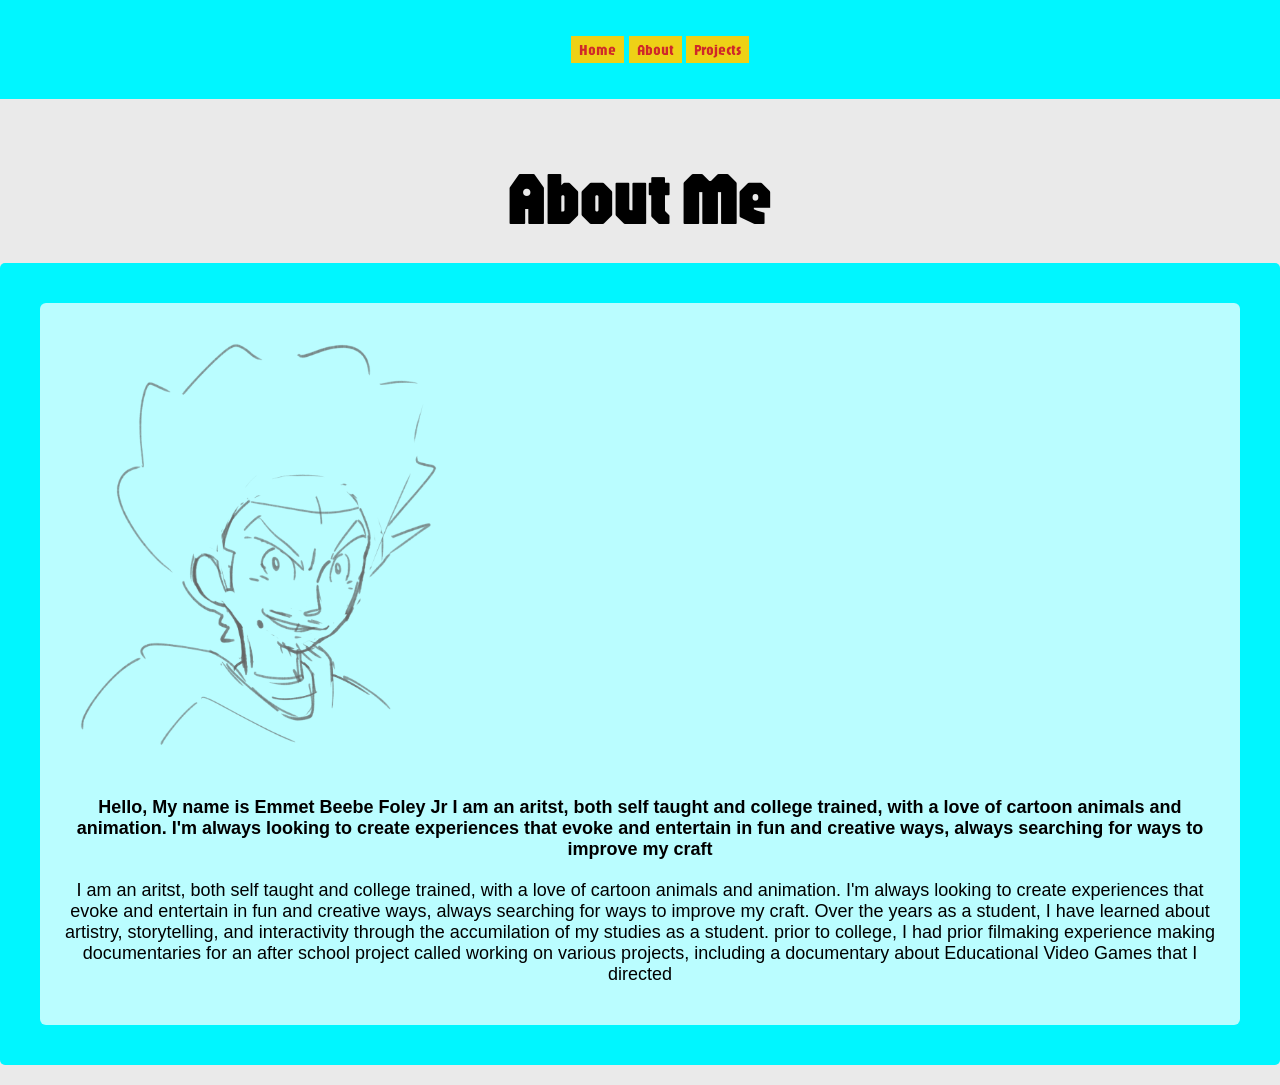
<file: About.html>
<!doctype html>
<html lang="en">
  <head>
    <meta charset="UTF-8" />
    <meta name="viewport" content="width=device-width, initial-scale=1.0" />
    <link rel="preconnect" href="https://fonts.googleapis.com" />
    <link rel="preconnect" href="https://fonts.gstatic.com" crossorigin />
    <link
      href="https://fonts.googleapis.com/css2?family=Jaro:opsz@6..72&family=Protest+Guerrilla&display=swap"
      rel="stylesheet"
    />
    <link
      rel="stylesheet"
      href="https://cdnjs.cloudflare.com/ajax/libs/font-awesome/5.10.2/css/all.min.css"
    />
    <link rel="stylesheet" href="style.css" />
    <title>Home</title>
  </head>
  <body>
    <nav>
      <ul class="nav-links">
        <li><a href="index.html">Home</a></li>

        <li><a href="about.html">About</a></li>

        <li><a href="projects.html">Projects</a></li>
      </ul>
    </nav>
    <h1>About Me</h1>
    <div class="container">
      <div class="card">
        <img src="profile2.png" alt="profile2" />

        <h4>
          Hello, My name is Emmet Beebe Foley Jr I am an aritst, both self
          taught and college trained, with a love of cartoon animals and
          animation. I'm always looking to create experiences that evoke and
          entertain in fun and creative ways, always searching for ways to
          improve my craft
        </h4>

        <p>
          I am an aritst, both self taught and college trained, with a love of
          cartoon animals and animation. I'm always looking to create
          experiences that evoke and entertain in fun and creative ways, always
          searching for ways to improve my craft. Over the years as a student, I
          have learned about artistry, storytelling, and interactivity through
          the accumilation of my studies as a student. prior to college, I had
          prior filmaking experience making documentaries for an after school
          project called working on various projects, including a documentary
          about Educational Video Games that I directed
        </p>
      </div>
    </div>

    <!-- <div class="box">
        <h2>Recent things i've been into</h2> -->

    <!-- </div>
    <div class="box">
        <div class="music-container" id="music-container">
      <div class="music-info">
        <h4 id="title"></h4>
        <div class="progress-container" id="progress-container">
          <div class="progress" id="progress"></div>
        </div>
      </div> -->

    <!-- <audio src="music/ルパン世I Miss You Babe Yes I Do.mp3" id="audio"></audio> -->

    <!-- <div class="img-container">
        <img src="images/lupin.jpg" alt="music-cover" id="cover" />
      </div>
      <div class="navigation">
        <button id="prev" class="action-btn">
          <i class="fas fa-backward"></i>
        </button>
        <button id="play" class="action-btn action-btn-big">
          <i class="fas fa-play"></i>
        </button>
        <button id="next" class="action-btn">
          <i class="fas fa-forward"></i>
        </button>
      </div>
    </div>

        <script src="script.js"></script>
    </div>
</body>
</html> -->
  </body>
</html>
</file>
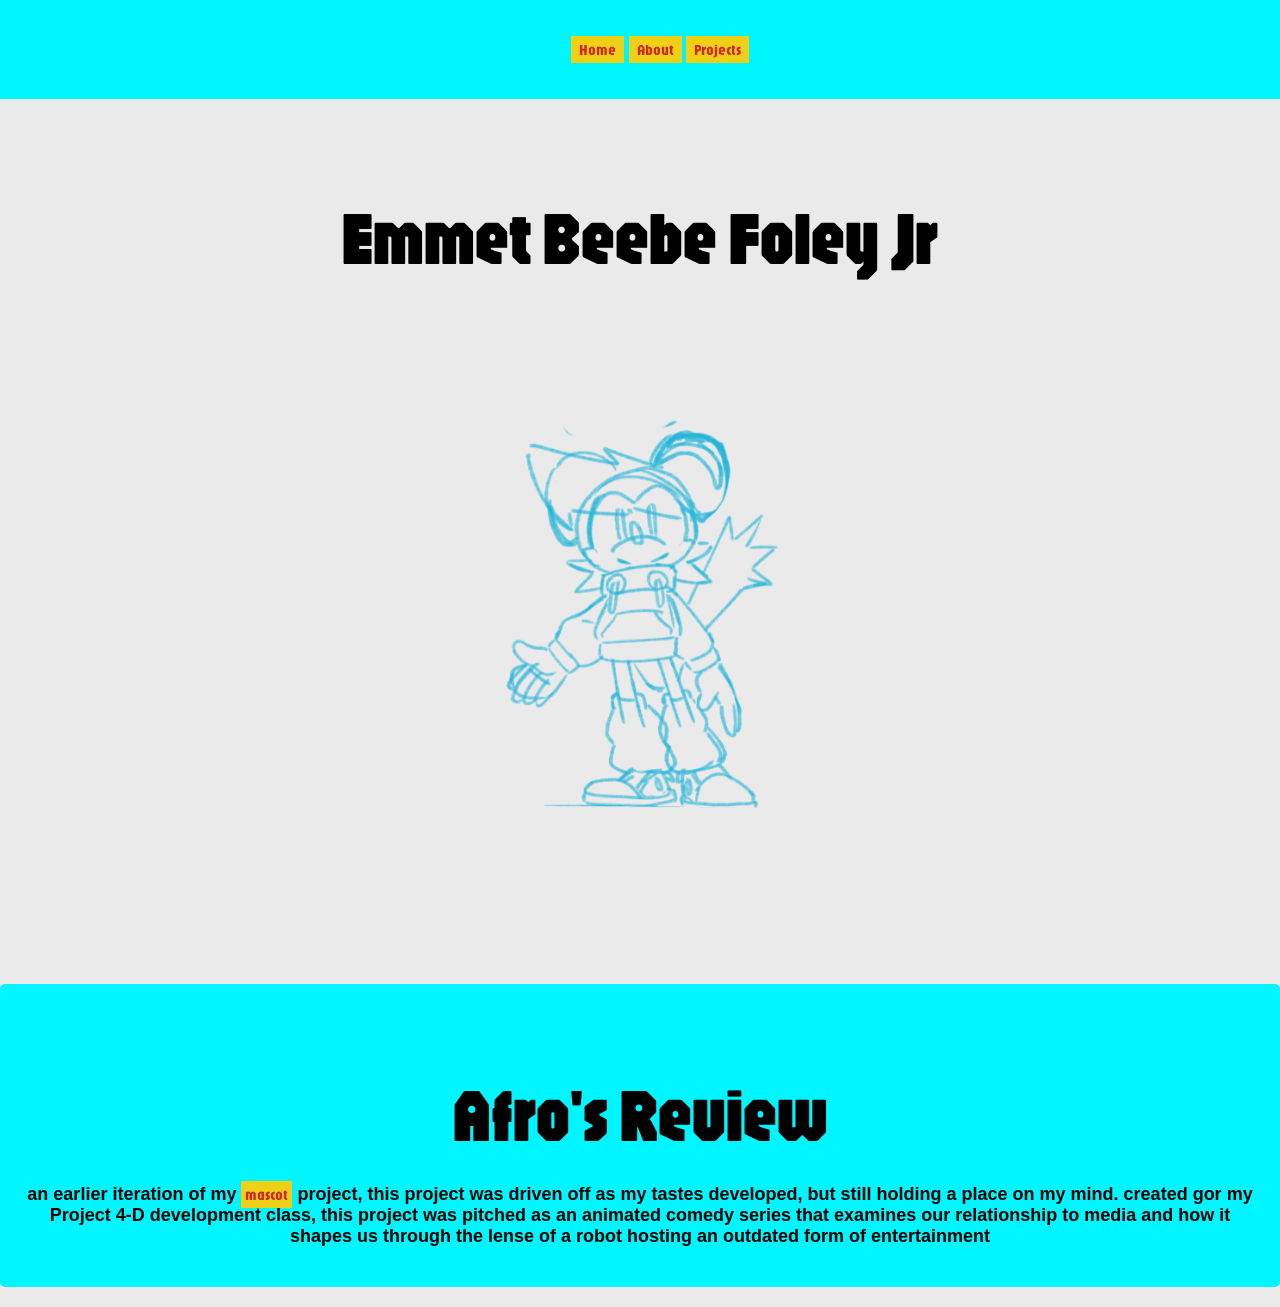
<file: Afro Reviews.html>
<!DOCTYPE html>
<html lang="en">
<head>
    <meta charset="UTF-8">
    <meta name="viewport" content="width=device-width, initial-scale=1.0">
    <link rel="preconnect" href="https://fonts.googleapis.com">
<link rel="preconnect" href="https://fonts.gstatic.com" crossorigin>
<link href="https://fonts.googleapis.com/css2?family=Jaro:opsz@6..72&family=Protest+Guerrilla&display=swap" rel="stylesheet">
    <link rel="stylesheet" href="style.css">
    <title>Home</title>
</head>

<body>
    
    <nav>
        <ul class="nav-links">  
            <li><a href="index.html">Home</a></li>
            
            <li><a href="about.html">About</a></li>
            
            <li><a href="projects.html">Projects</a></li>
        </ul>
    </nav>

    <div class="box">
<h1>Emmet Beebe Foley Jr</h1>
        <img src="sanbg1.png" alt="bg1" style="width: 500px;" class="sanbg1">
    </div>

    <div class="container">
        <h2>Afro's Review</h2>
        <h4>an earlier iteration of my <a href="My Mascot.html">mascot</a> project, this project was driven off as my tastes developed, but still holding a place on my mind. created gor my Project 4-D development class, 
            this project was pitched as an animated comedy series that examines our relationship to media and how it shapes us through the lense of a robot 
        hosting an outdated form of entertainment </h4>
    </div>
</body>
</html>
</file>
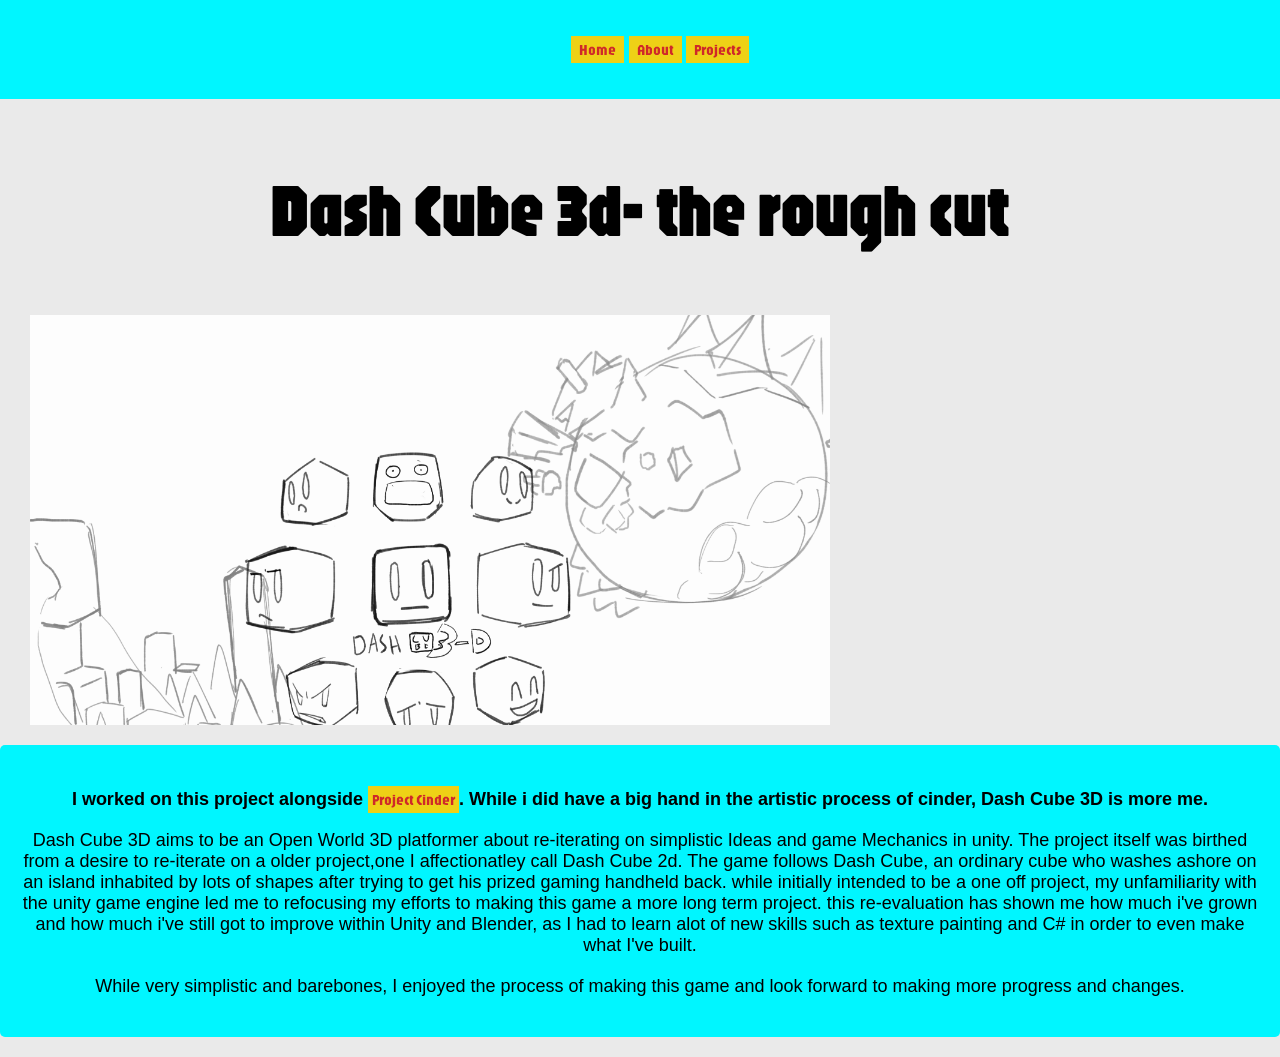
<file: My Mascot.html>
<!doctype html>
<html lang="en">
  <head>
    <meta charset="UTF-8" />
    <meta name="viewport" content="width=device-width, initial-scale=1.0" />
    <link rel="preconnect" href="https://fonts.googleapis.com" />
    <link rel="preconnect" href="https://fonts.gstatic.com" crossorigin />
    <link
      href="https://fonts.googleapis.com/css2?family=Jaro:opsz@6..72&family=Protest+Guerrilla&display=swap"
      rel="stylesheet"
    />
    <link rel="stylesheet" href="style.css" />
    <title>Home</title>
  </head>
  <body>
    <nav>
      <ul class="nav-links">
        <li><a href="index.html">Home</a></li>

        <li><a href="about.html">About</a></li>

        <li><a href="projects.html">Projects</a></li>
      </ul>
    </nav>
    <h2>Dash Cube 3d- the rough cut</h2>
    <div class="scroll-container">
      <img
        src="DashCube3d/titleD.png"
        alt="dashprod1"
        style="width: 800px"
        class="sanbg1"
      />
      <img
        src="DashCube3d/dashMap.png"
        alt="dashprod2"
        style="width: 800px"
        class="sanbg1"
      />
      <img
        src="DashCube3d/concept1.png"
        alt="dashprod3"
        style="width: 800px"
        class="sanbg1"
      />
      <img
        src="DashCube3d/concept2.png"
        alt="dashprod4"
        style="width: 800px"
        class="sanbg1"
      />
      <img
        src="DashCube3d/concept3.png"
        alt="dashprod5"
        style="width: 800px"
        class="sanbg1"
      />
      <img
        src="DashCube3d/concept4.png"
        alt="dashprod6"
        style="width: 800px"
        class="sanbg1"
      />
      <img
        src="DashCube3d/concept5.png"
        alt="dashprod7"
        style="width: 800px"
        class="sanbg1"
      />
      <img
        src="DashCube3d/screen1.png"
        alt="dashprod8"
        style="width: 800px"
        class="sanbg1"
      />
      <img
        src="DashCube3d/screen2.png"
        alt="dashprod9"
        style="width: 800px"
        class="sanbg1"
      />
      <img
        src="DashCube3d/screen3.png"
        alt="dashprod10"
        style="width: 800px"
        class="sanbg1"
      />
      <img
        src="DashCube3d/screen4.png"
        alt="dashprod11"
        style="width: 800px"
        class="sanbg1"
      />
      <img
        src="DashCube3d/screen5.png"
        alt="dashprod12"
        style="width: 800px"
        class="sanbg1"
      />
    </div>

    <div class="container">
      <h4>
        I worked on this project alongside
        <a href="Video Essay.html">Project Cinder</a>. While i did have a big
        hand in the artistic process of cinder, Dash Cube 3D is more me.
      </h4>
      <p>
        Dash Cube 3D aims to be an Open World 3D platformer about re-iterating
        on simplistic Ideas and game Mechanics in unity. The project itself was
        birthed from a desire to re-iterate on a older project,one I
        affectionatley call Dash Cube 2d. The game follows Dash Cube, an
        ordinary cube who washes ashore on an island inhabited by lots of shapes
        after trying to get his prized gaming handheld back. while initially
        intended to be a one off project, my unfamiliarity with the unity game
        engine led me to refocusing my efforts to making this game a more long
        term project. this re-evaluation has shown me how much i've grown and 
        how much i've still got to improve within Unity and Blender,
        as I had to learn alot of new skills such as texture painting and C# in order to even make what I've built. 
      </p>
            <p>
        While very simplistic and barebones, I enjoyed the process of making this game and look forward to making more progress and changes.
        
      </p>
    </div>
  </body>
</html>
</file>
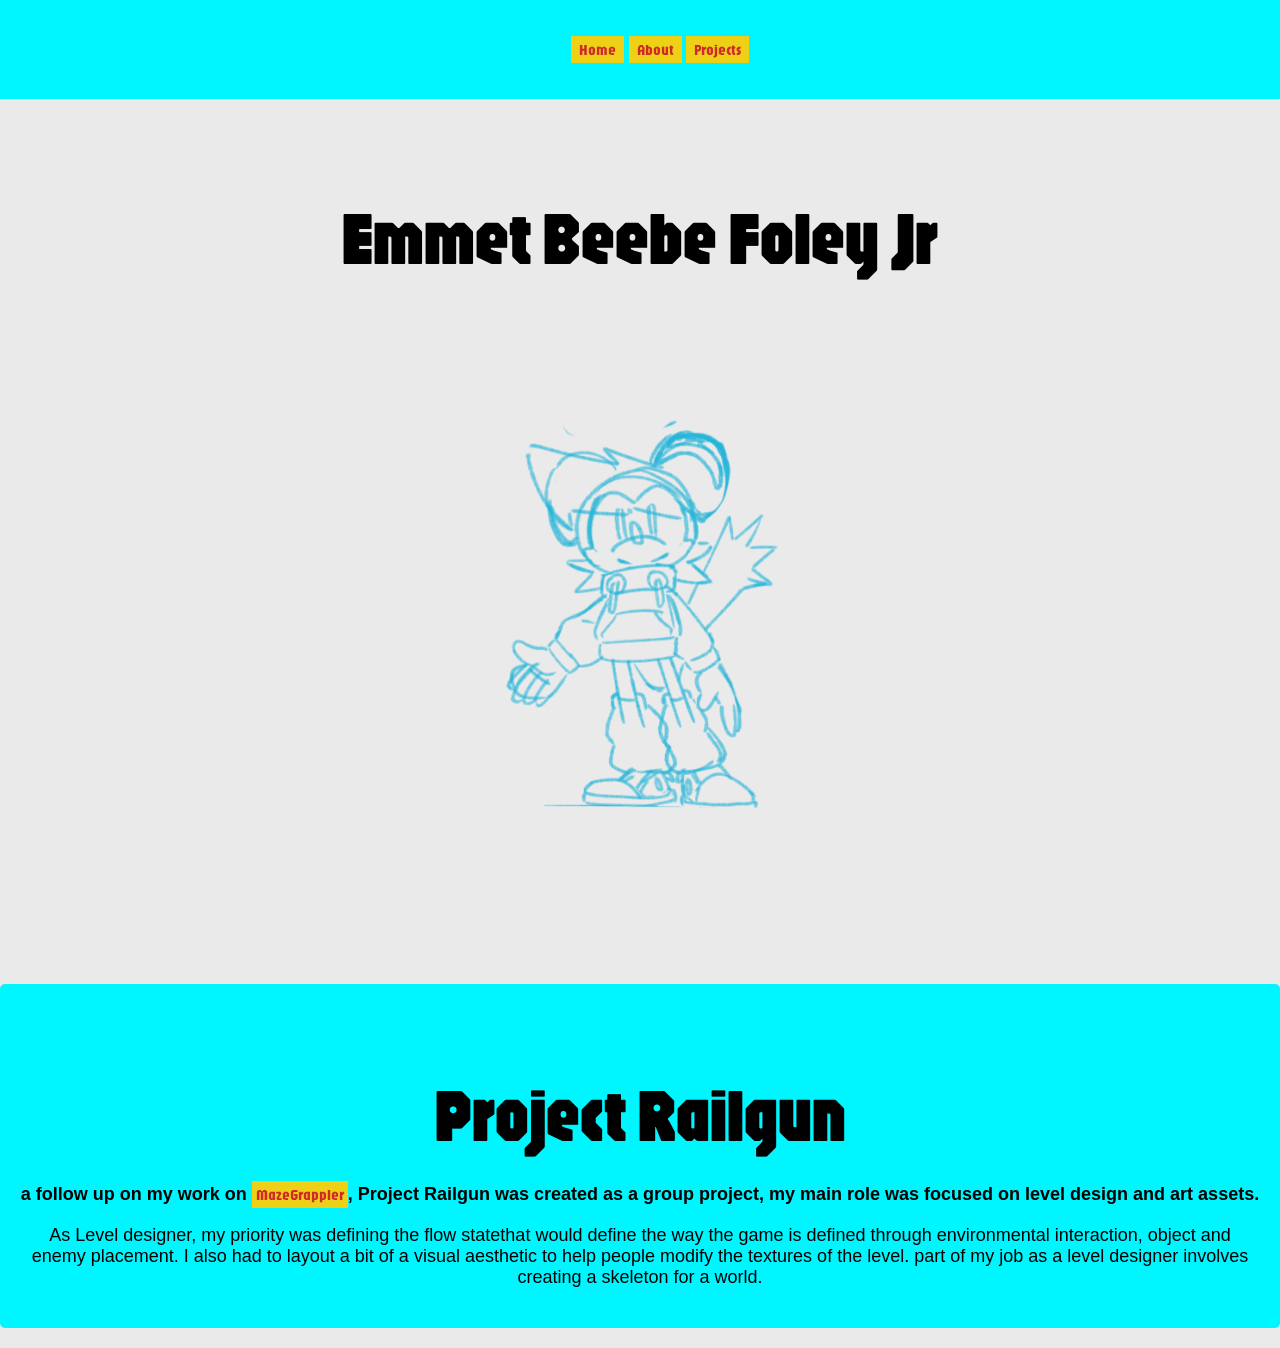
<file: Project Railgun.html>
<!DOCTYPE html>
<html lang="en">
<head>
    <meta charset="UTF-8">
    <meta name="viewport" content="width=device-width, initial-scale=1.0">
    <link rel="preconnect" href="https://fonts.googleapis.com">
<link rel="preconnect" href="https://fonts.gstatic.com" crossorigin>
<link href="https://fonts.googleapis.com/css2?family=Jaro:opsz@6..72&family=Protest+Guerrilla&display=swap" rel="stylesheet">
    <link rel="stylesheet" href="style.css">
    <title>Home</title>
</head>
<body>
    <nav >
        <ul class="nav-links">  
            <li><a href="index.html">Home</a></li>
            
            <li><a href="about.html">About</a></li>
            
            <li><a href="projects.html">Projects</a></li>
        </ul>
    </nav>
        <div class="box">
<h1>Emmet Beebe Foley Jr</h1>
        <img src="sanbg1.png" alt="bg1" style="width: 500px;" class="sanbg1">
    </div>
    <div class="container">
        <h2>Project Railgun</h2>
        <h4> a follow up on my work on <a href="Mazerunning.html">MazeGrappler</a>, Project Railgun was created as a group project, my main role was focused on level design and art assets. </h4>
        <p>As Level designer, my priority was defining the flow statethat would define the way the game is defined through environmental interaction, object and enemy placement. I also had to layout a bit of a visual aesthetic to help people modify the textures of the level.
             part of my job as a level designer involves creating a skeleton for a world.  </p>
    </div>
</body>
</html>
</file>
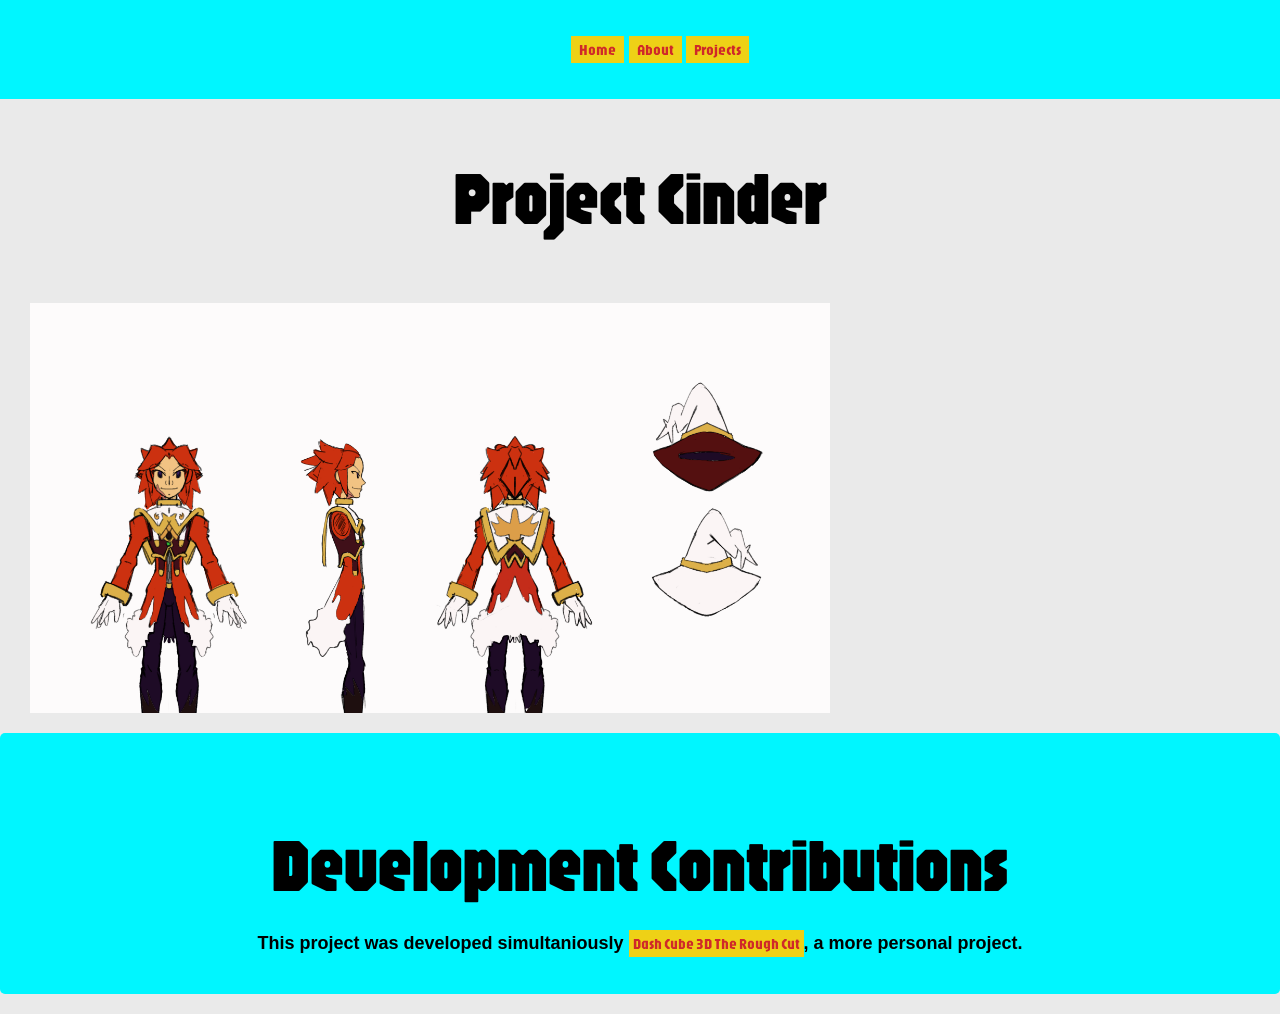
<file: Video Essay.html>
<!DOCTYPE html>
<html lang="en">
<head>
    <meta charset="UTF-8">
    <link rel="preconnect" href="https://fonts.googleapis.com">
<link rel="preconnect" href="https://fonts.gstatic.com" crossorigin>
<link href="https://fonts.googleapis.com/css2?family=Jaro:opsz@6..72&family=Protest+Guerrilla&display=swap" rel="stylesheet"><meta name="viewport" content="width=device-width, initial-scale=1.0">
    
    <link rel="stylesheet" href="style.css">
    <title>Video Essay</title>
</head>
<body>
    <nav>
        <ul class="nav-links">  
            <li><a href="index.html">Home</a></li>
            
            <li><a href="about.html">About</a></li>
            
            <li><a href="projects.html">Projects</a></li>
        </ul>
    </nav>
    <h1>Project Cinder</h1>
    <div class="scroll-container">

        <img src="CInderDevPhotos/Pyroncolor.png" alt="cinderprod1" style="width: 800px;"class="sanbg1">
        <img src="CInderDevPhotos/FairiesC.png" alt="cinderprod2" style="width: 800px;"class="sanbg1">
        <img src="CInderDevPhotos/FairyQueenC.png" alt="cinderprod3" style="width: 800px;"class="sanbg1">
        <img src="CInderDevPhotos/gzechioC.png" alt="cinderprod4" style="width: 800px;"class="sanbg1">
        <img src="CInderDevPhotos/Necron.png" alt="cinderprod5" style="width: 800px;"class="sanbg1">
        <img src="CInderDevPhotos/gzechioC.png" alt="cinderprod6" style="width: 800px;"class="sanbg1">
        <img src="CInderDevPhotos/gzechioC.png" alt="cinderprod7" style="width: 800px;"class="sanbg1">
        <img src="CInderDevPhotos/gzechioC.png" alt="cinderprod8" style="width: 800px;"class="sanbg1">
        <img src="CInderDevPhotos/gzechioC.png" alt="cinderprod9" style="width: 800px;"class="sanbg1">
        <img src="CInderDevPhotos/gzechioC.png" alt="cinderprod10" style="width: 800px;"class="sanbg1">
        <img src="CInderDevPhotos/gzechioC.png" alt="cinderprod11" style="width: 800px;"class="sanbg1">
        <img src="CInderDevPhotos/gzechioC.png" alt="cinderprod12" style="width: 800px;"class="sanbg1">
    </div>

    <div class="container">
    <h2>Development Contributions</h2>
    <h4>This project was developed simultaniously <a href="My Mascot.html">Dash Cube 3D The Rough Cut</a>, a more personal project. </h4>
        
    </div>
</body>
</html>
</file>
<file: style.css>
body{
    font-family: sans-serif;
    box-sizing: border-box;
    margin: 0;
    padding: 0;
    background-color: #EAEAEA;

}

.jaro {
  font-family: "Jaro", sans-serif;
  font-optical-sizing: auto;
  font-weight: 400;
  font-style: normal;
}

img {
    width: 400px;
    height: auto;
    object-fit: scale-down;
    justify-content: center;
    display: inline-block,flex;
    align-items: center;
}
.card{
    margin: 20px;
    padding: 20px;
    border-radius: 6px;
    display: inline-block,flex;
    justify-content: space-around;
    align-items: left;
    align-content: space-around;
    background: #BAFDFF;
}

h1, h2, h3, h4, p{
    text-align: center;
    font-size: large;
    gap: 5rem;
    margin-bottom: 20px;
    
}
h1, h2 { 
    font-family: "Jaro", sans-serif;
    font-size: 75px;
}
.box{
    background-color: #EAEAEA;
    padding: 20px;
    align-items: center;
    text-align: center;
    margin-bottom: 15px;
    border-radius: 3px;
    justify-content: center;
}
nav{
    text-align: center;
    margin-bottom: 20px;
    padding: 20px;
    background-color: #00F6FF;
}
li, a, button{
    font-family: "Jaro", serif;
    font-weight: 400;
    font-size: 15px;
    font-style: normal;
    text-align: center;
    color: #CF2929;
    background-color: #EED116;
    border: #EED116 4px solid;
    text-decoration: none;
}

a :hover{
    border: 4px solid;
}
.nav-links{
    list-style: none;
}
.nav-links li{
    display: inline-block;
    padding: 0px;
}
.nav-links li a:hover{
    color: #0088a9;
    transition: all 0.3s ease 0s;
}
.links{
    list-style: none;
}
.links li{
    display: inline-block;
    padding: 0px;
}
.links li a:hover{
    color: #0088a9;
    transition: all 0.3s ease 0s;
}
.container{

    margin: 20px auto;
    padding: 20px;
      justify-content: center;
    background-color: #00F6FF;
    border-radius: 5px;
    

}
.scroll-container{
    margin-top: 20px auto;
    width: 100%;
    height: 50vh;
    padding: 0 10px;
    overflow-x: auto;
    justify-content:center ;
    flex-direction: column;
}
.sanbg1{
       margin: 20px auto;
    padding: 20px;
      justify-content: center;
  
    border-radius: 5px; 
}
</file>
